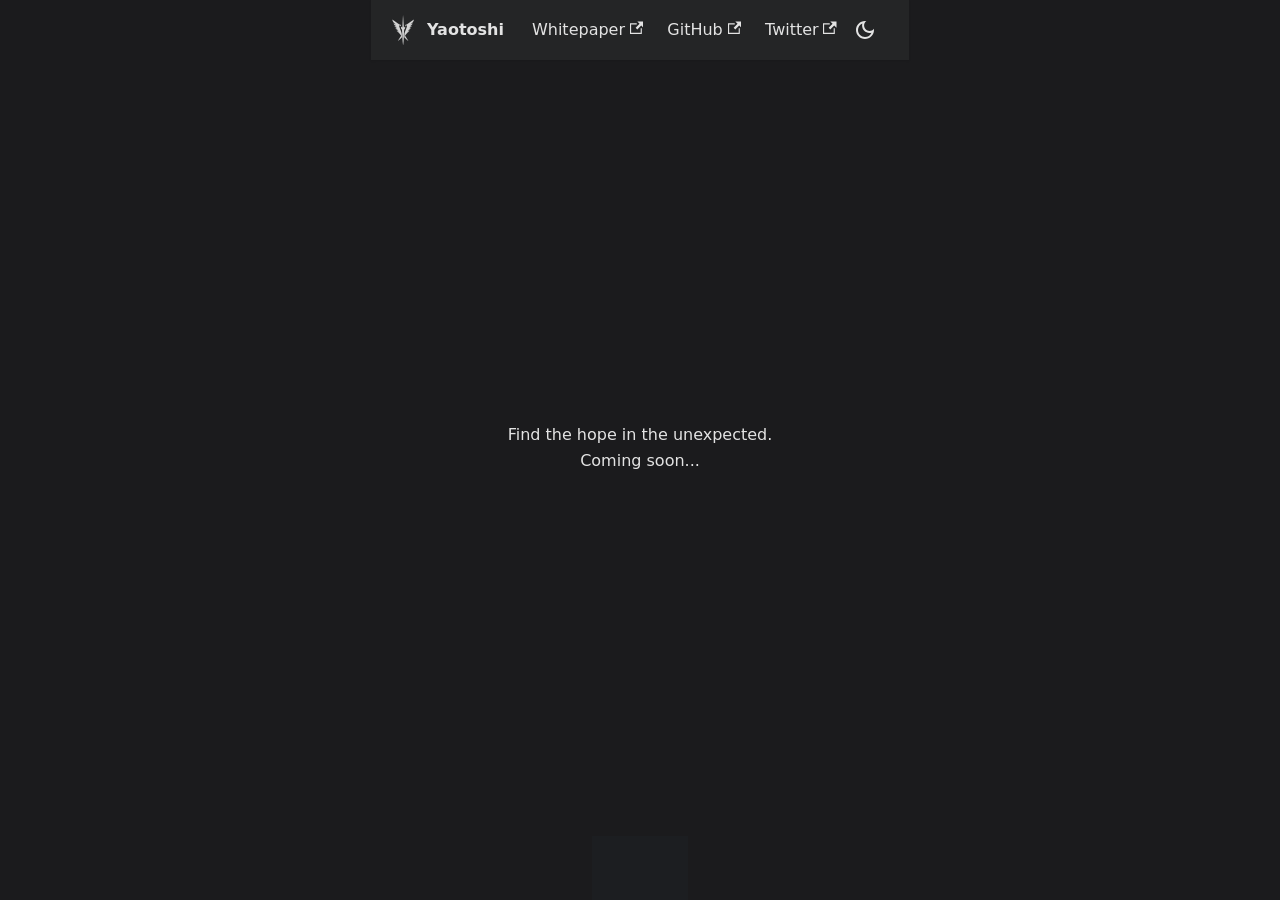
<file: index.html>
<!doctype html>
<html lang="en" dir="ltr" class="plugin-pages plugin-id-default">
<head>
<meta charset="UTF-8">
<meta name="generator" content="Docusaurus v2.4.1">
<title data-rh="true">Yaotoshi</title><meta data-rh="true" property="og:title" content="Yaotoshi"><meta data-rh="true" name="viewport" content="width=device-width,initial-scale=1"><meta data-rh="true" name="twitter:card" content="summary_large_image"><meta data-rh="true" property="og:url" content="https://yaotoshi.github.io/"><meta data-rh="true" name="docusaurus_locale" content="en"><meta data-rh="true" name="docusaurus_tag" content="default"><meta data-rh="true" name="docsearch:language" content="en"><meta data-rh="true" name="docsearch:docusaurus_tag" content="default"><link data-rh="true" rel="icon" href="/img/favicon.ico"><link data-rh="true" rel="canonical" href="https://yaotoshi.github.io/"><link data-rh="true" rel="alternate" href="https://yaotoshi.github.io/" hreflang="en"><link data-rh="true" rel="alternate" href="https://yaotoshi.github.io/" hreflang="x-default"><script data-rh="true">function maybeInsertBanner(){window.__DOCUSAURUS_INSERT_BASEURL_BANNER&&insertBanner()}function insertBanner(){var n=document.getElementById("__docusaurus-base-url-issue-banner-container");if(n){n.innerHTML='\n<div id="__docusaurus-base-url-issue-banner" style="border: thick solid red; background-color: rgb(255, 230, 179); margin: 20px; padding: 20px; font-size: 20px;">\n   <p style="font-weight: bold; font-size: 30px;">Your Docusaurus site did not load properly.</p>\n   <p>A very common reason is a wrong site <a href="https://docusaurus.io/docs/docusaurus.config.js/#baseUrl" style="font-weight: bold;">baseUrl configuration</a>.</p>\n   <p>Current configured baseUrl = <span style="font-weight: bold; color: red;">/</span>  (default value)</p>\n   <p>We suggest trying baseUrl = <span id="__docusaurus-base-url-issue-banner-suggestion-container" style="font-weight: bold; color: green;"></span></p>\n</div>\n';var e=document.getElementById("__docusaurus-base-url-issue-banner-suggestion-container"),s=window.location.pathname,r="/"===s.substr(-1)?s:s+"/";e.innerHTML=r}}window.__DOCUSAURUS_INSERT_BASEURL_BANNER=!0,document.addEventListener("DOMContentLoaded",maybeInsertBanner)</script><link rel="stylesheet" href="/assets/css/styles.6dea1e81.css">
<link rel="preload" href="/assets/js/runtime~main.dd3d4f21.js" as="script">
<link rel="preload" href="/assets/js/main.a6b72e19.js" as="script">
</head>
<body class="navigation-with-keyboard">
<script>!function(){function t(t){document.documentElement.setAttribute("data-theme",t)}var e=function(){var t=null;try{t=new URLSearchParams(window.location.search).get("docusaurus-theme")}catch(t){}return t}()||function(){var t=null;try{t=localStorage.getItem("theme")}catch(t){}return t}();t(null!==e?e:"dark")}()</script><div id="__docusaurus">
<div id="__docusaurus-base-url-issue-banner-container"></div><div role="region" aria-label="Skip to main content"><a class="skipToContent_fXgn" href="#__docusaurus_skipToContent_fallback">Skip to main content</a></div><nav aria-label="Main" class="navbar navbar--fixed-top"><div class="navbar__inner"><div class="navbar__items"><button aria-label="Toggle navigation bar" aria-expanded="false" class="navbar__toggle clean-btn" type="button"><svg width="30" height="30" viewBox="0 0 30 30" aria-hidden="true"><path stroke="currentColor" stroke-linecap="round" stroke-miterlimit="10" stroke-width="2" d="M4 7h22M4 15h22M4 23h22"></path></svg></button><a class="navbar__brand" href="/"><div class="navbar__logo"><img src="/img/logo.png" alt="Yaotoshi Logo" class="themedImage_ToTc themedImage--light_HNdA"><img src="/img/logo.png" alt="Yaotoshi Logo" class="themedImage_ToTc themedImage--dark_i4oU"></div><b class="navbar__title text--truncate">Yaotoshi</b></a><a href="https://yaotoshi.github.io/whitepaper" target="_blank" rel="noopener noreferrer" class="navbar__item navbar__link">Whitepaper<svg width="13.5" height="13.5" aria-hidden="true" viewBox="0 0 24 24" class="iconExternalLink_nPIU"><path fill="currentColor" d="M21 13v10h-21v-19h12v2h-10v15h17v-8h2zm3-12h-10.988l4.035 4-6.977 7.07 2.828 2.828 6.977-7.07 4.125 4.172v-11z"></path></svg></a></div><div class="navbar__items navbar__items--right"><a href="https://github.com/yaotoshi" target="_blank" rel="noopener noreferrer" class="navbar__item navbar__link">GitHub<svg width="13.5" height="13.5" aria-hidden="true" viewBox="0 0 24 24" class="iconExternalLink_nPIU"><path fill="currentColor" d="M21 13v10h-21v-19h12v2h-10v15h17v-8h2zm3-12h-10.988l4.035 4-6.977 7.07 2.828 2.828 6.977-7.07 4.125 4.172v-11z"></path></svg></a><a href="https://x.com/yaotoshix" target="_blank" rel="noopener noreferrer" class="navbar__item navbar__link">Twitter<svg width="13.5" height="13.5" aria-hidden="true" viewBox="0 0 24 24" class="iconExternalLink_nPIU"><path fill="currentColor" d="M21 13v10h-21v-19h12v2h-10v15h17v-8h2zm3-12h-10.988l4.035 4-6.977 7.07 2.828 2.828 6.977-7.07 4.125 4.172v-11z"></path></svg></a><div class="toggle_vylO colorModeToggle_DEke"><button class="clean-btn toggleButton_gllP toggleButtonDisabled_aARS" type="button" disabled="" title="Switch between dark and light mode (currently dark mode)" aria-label="Switch between dark and light mode (currently dark mode)" aria-live="polite"><svg viewBox="0 0 24 24" width="24" height="24" class="lightToggleIcon_pyhR"><path fill="currentColor" d="M12,9c1.65,0,3,1.35,3,3s-1.35,3-3,3s-3-1.35-3-3S10.35,9,12,9 M12,7c-2.76,0-5,2.24-5,5s2.24,5,5,5s5-2.24,5-5 S14.76,7,12,7L12,7z M2,13l2,0c0.55,0,1-0.45,1-1s-0.45-1-1-1l-2,0c-0.55,0-1,0.45-1,1S1.45,13,2,13z M20,13l2,0c0.55,0,1-0.45,1-1 s-0.45-1-1-1l-2,0c-0.55,0-1,0.45-1,1S19.45,13,20,13z M11,2v2c0,0.55,0.45,1,1,1s1-0.45,1-1V2c0-0.55-0.45-1-1-1S11,1.45,11,2z M11,20v2c0,0.55,0.45,1,1,1s1-0.45,1-1v-2c0-0.55-0.45-1-1-1C11.45,19,11,19.45,11,20z M5.99,4.58c-0.39-0.39-1.03-0.39-1.41,0 c-0.39,0.39-0.39,1.03,0,1.41l1.06,1.06c0.39,0.39,1.03,0.39,1.41,0s0.39-1.03,0-1.41L5.99,4.58z M18.36,16.95 c-0.39-0.39-1.03-0.39-1.41,0c-0.39,0.39-0.39,1.03,0,1.41l1.06,1.06c0.39,0.39,1.03,0.39,1.41,0c0.39-0.39,0.39-1.03,0-1.41 L18.36,16.95z M19.42,5.99c0.39-0.39,0.39-1.03,0-1.41c-0.39-0.39-1.03-0.39-1.41,0l-1.06,1.06c-0.39,0.39-0.39,1.03,0,1.41 s1.03,0.39,1.41,0L19.42,5.99z M7.05,18.36c0.39-0.39,0.39-1.03,0-1.41c-0.39-0.39-1.03-0.39-1.41,0l-1.06,1.06 c-0.39,0.39-0.39,1.03,0,1.41s1.03,0.39,1.41,0L7.05,18.36z"></path></svg><svg viewBox="0 0 24 24" width="24" height="24" class="darkToggleIcon_wfgR"><path fill="currentColor" d="M9.37,5.51C9.19,6.15,9.1,6.82,9.1,7.5c0,4.08,3.32,7.4,7.4,7.4c0.68,0,1.35-0.09,1.99-0.27C17.45,17.19,14.93,19,12,19 c-3.86,0-7-3.14-7-7C5,9.07,6.81,6.55,9.37,5.51z M12,3c-4.97,0-9,4.03-9,9s4.03,9,9,9s9-4.03,9-9c0-0.46-0.04-0.92-0.1-1.36 c-0.98,1.37-2.58,2.26-4.4,2.26c-2.98,0-5.4-2.42-5.4-5.4c0-1.81,0.89-3.42,2.26-4.4C12.92,3.04,12.46,3,12,3L12,3z"></path></svg></button></div><div class="searchBox_ZlJk"></div></div></div><div role="presentation" class="navbar-sidebar__backdrop"></div></nav><div id="__docusaurus_skipToContent_fallback" class="main-wrapper mainWrapper_z2l0"><div>Find the hope in the unexpected.</div><div>Coming soon...</div></div><footer class="footer"><div class="container container-fluid"></div></footer></div>
<script src="/assets/js/runtime~main.dd3d4f21.js"></script>
<script src="/assets/js/main.a6b72e19.js"></script>
</body>
</html>
</file>
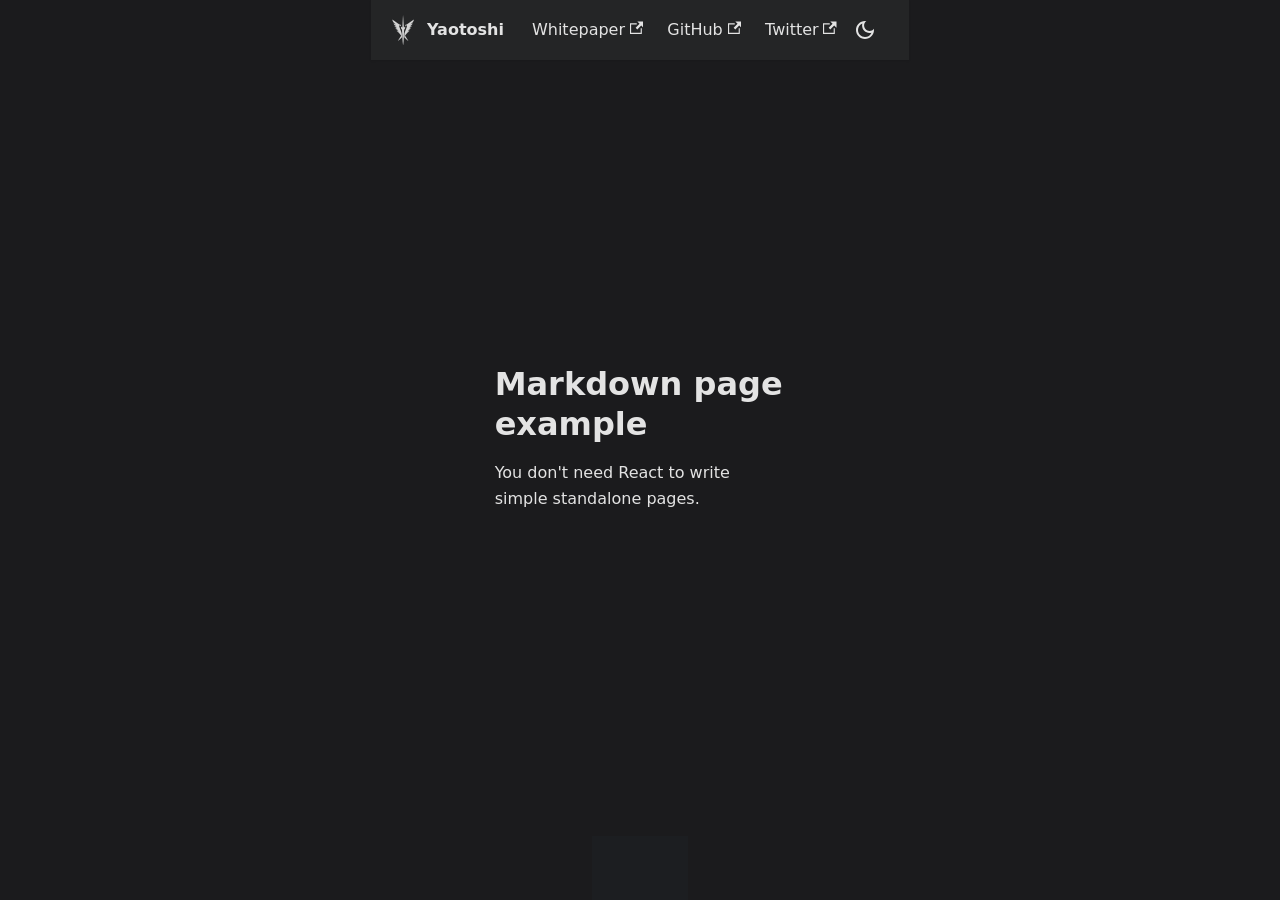
<file: markdown-page.html>
<!doctype html>
<html lang="en" dir="ltr" class="mdx-wrapper mdx-page plugin-pages plugin-id-default">
<head>
<meta charset="UTF-8">
<meta name="generator" content="Docusaurus v2.4.1">
<title data-rh="true">Markdown page example | Yaotoshi</title><meta data-rh="true" name="viewport" content="width=device-width,initial-scale=1"><meta data-rh="true" name="twitter:card" content="summary_large_image"><meta data-rh="true" property="og:url" content="https://yaotoshi.github.io/markdown-page"><meta data-rh="true" name="docusaurus_locale" content="en"><meta data-rh="true" name="docusaurus_tag" content="default"><meta data-rh="true" name="docsearch:language" content="en"><meta data-rh="true" name="docsearch:docusaurus_tag" content="default"><meta data-rh="true" property="og:title" content="Markdown page example | Yaotoshi"><meta data-rh="true" name="description" content="You don&#x27;t need React to write simple standalone pages."><meta data-rh="true" property="og:description" content="You don&#x27;t need React to write simple standalone pages."><link data-rh="true" rel="icon" href="/img/favicon.ico"><link data-rh="true" rel="canonical" href="https://yaotoshi.github.io/markdown-page"><link data-rh="true" rel="alternate" href="https://yaotoshi.github.io/markdown-page" hreflang="en"><link data-rh="true" rel="alternate" href="https://yaotoshi.github.io/markdown-page" hreflang="x-default"><link rel="stylesheet" href="/assets/css/styles.6dea1e81.css">
<link rel="preload" href="/assets/js/runtime~main.dd3d4f21.js" as="script">
<link rel="preload" href="/assets/js/main.a6b72e19.js" as="script">
</head>
<body class="navigation-with-keyboard">
<script>!function(){function t(t){document.documentElement.setAttribute("data-theme",t)}var e=function(){var t=null;try{t=new URLSearchParams(window.location.search).get("docusaurus-theme")}catch(t){}return t}()||function(){var t=null;try{t=localStorage.getItem("theme")}catch(t){}return t}();t(null!==e?e:"dark")}()</script><div id="__docusaurus">
<div role="region" aria-label="Skip to main content"><a class="skipToContent_fXgn" href="#__docusaurus_skipToContent_fallback">Skip to main content</a></div><nav aria-label="Main" class="navbar navbar--fixed-top"><div class="navbar__inner"><div class="navbar__items"><button aria-label="Toggle navigation bar" aria-expanded="false" class="navbar__toggle clean-btn" type="button"><svg width="30" height="30" viewBox="0 0 30 30" aria-hidden="true"><path stroke="currentColor" stroke-linecap="round" stroke-miterlimit="10" stroke-width="2" d="M4 7h22M4 15h22M4 23h22"></path></svg></button><a class="navbar__brand" href="/"><div class="navbar__logo"><img src="/img/logo.png" alt="Yaotoshi Logo" class="themedImage_ToTc themedImage--light_HNdA"><img src="/img/logo.png" alt="Yaotoshi Logo" class="themedImage_ToTc themedImage--dark_i4oU"></div><b class="navbar__title text--truncate">Yaotoshi</b></a><a href="https://yaotoshi.github.io/whitepaper" target="_blank" rel="noopener noreferrer" class="navbar__item navbar__link">Whitepaper<svg width="13.5" height="13.5" aria-hidden="true" viewBox="0 0 24 24" class="iconExternalLink_nPIU"><path fill="currentColor" d="M21 13v10h-21v-19h12v2h-10v15h17v-8h2zm3-12h-10.988l4.035 4-6.977 7.07 2.828 2.828 6.977-7.07 4.125 4.172v-11z"></path></svg></a></div><div class="navbar__items navbar__items--right"><a href="https://github.com/yaotoshi" target="_blank" rel="noopener noreferrer" class="navbar__item navbar__link">GitHub<svg width="13.5" height="13.5" aria-hidden="true" viewBox="0 0 24 24" class="iconExternalLink_nPIU"><path fill="currentColor" d="M21 13v10h-21v-19h12v2h-10v15h17v-8h2zm3-12h-10.988l4.035 4-6.977 7.07 2.828 2.828 6.977-7.07 4.125 4.172v-11z"></path></svg></a><a href="https://x.com/yaotoshix" target="_blank" rel="noopener noreferrer" class="navbar__item navbar__link">Twitter<svg width="13.5" height="13.5" aria-hidden="true" viewBox="0 0 24 24" class="iconExternalLink_nPIU"><path fill="currentColor" d="M21 13v10h-21v-19h12v2h-10v15h17v-8h2zm3-12h-10.988l4.035 4-6.977 7.07 2.828 2.828 6.977-7.07 4.125 4.172v-11z"></path></svg></a><div class="toggle_vylO colorModeToggle_DEke"><button class="clean-btn toggleButton_gllP toggleButtonDisabled_aARS" type="button" disabled="" title="Switch between dark and light mode (currently dark mode)" aria-label="Switch between dark and light mode (currently dark mode)" aria-live="polite"><svg viewBox="0 0 24 24" width="24" height="24" class="lightToggleIcon_pyhR"><path fill="currentColor" d="M12,9c1.65,0,3,1.35,3,3s-1.35,3-3,3s-3-1.35-3-3S10.35,9,12,9 M12,7c-2.76,0-5,2.24-5,5s2.24,5,5,5s5-2.24,5-5 S14.76,7,12,7L12,7z M2,13l2,0c0.55,0,1-0.45,1-1s-0.45-1-1-1l-2,0c-0.55,0-1,0.45-1,1S1.45,13,2,13z M20,13l2,0c0.55,0,1-0.45,1-1 s-0.45-1-1-1l-2,0c-0.55,0-1,0.45-1,1S19.45,13,20,13z M11,2v2c0,0.55,0.45,1,1,1s1-0.45,1-1V2c0-0.55-0.45-1-1-1S11,1.45,11,2z M11,20v2c0,0.55,0.45,1,1,1s1-0.45,1-1v-2c0-0.55-0.45-1-1-1C11.45,19,11,19.45,11,20z M5.99,4.58c-0.39-0.39-1.03-0.39-1.41,0 c-0.39,0.39-0.39,1.03,0,1.41l1.06,1.06c0.39,0.39,1.03,0.39,1.41,0s0.39-1.03,0-1.41L5.99,4.58z M18.36,16.95 c-0.39-0.39-1.03-0.39-1.41,0c-0.39,0.39-0.39,1.03,0,1.41l1.06,1.06c0.39,0.39,1.03,0.39,1.41,0c0.39-0.39,0.39-1.03,0-1.41 L18.36,16.95z M19.42,5.99c0.39-0.39,0.39-1.03,0-1.41c-0.39-0.39-1.03-0.39-1.41,0l-1.06,1.06c-0.39,0.39-0.39,1.03,0,1.41 s1.03,0.39,1.41,0L19.42,5.99z M7.05,18.36c0.39-0.39,0.39-1.03,0-1.41c-0.39-0.39-1.03-0.39-1.41,0l-1.06,1.06 c-0.39,0.39-0.39,1.03,0,1.41s1.03,0.39,1.41,0L7.05,18.36z"></path></svg><svg viewBox="0 0 24 24" width="24" height="24" class="darkToggleIcon_wfgR"><path fill="currentColor" d="M9.37,5.51C9.19,6.15,9.1,6.82,9.1,7.5c0,4.08,3.32,7.4,7.4,7.4c0.68,0,1.35-0.09,1.99-0.27C17.45,17.19,14.93,19,12,19 c-3.86,0-7-3.14-7-7C5,9.07,6.81,6.55,9.37,5.51z M12,3c-4.97,0-9,4.03-9,9s4.03,9,9,9s9-4.03,9-9c0-0.46-0.04-0.92-0.1-1.36 c-0.98,1.37-2.58,2.26-4.4,2.26c-2.98,0-5.4-2.42-5.4-5.4c0-1.81,0.89-3.42,2.26-4.4C12.92,3.04,12.46,3,12,3L12,3z"></path></svg></button></div><div class="searchBox_ZlJk"></div></div></div><div role="presentation" class="navbar-sidebar__backdrop"></div></nav><div id="__docusaurus_skipToContent_fallback" class="main-wrapper mainWrapper_z2l0"><main class="container container--fluid margin-vert--lg"><div class="row mdxPageWrapper_j9I6"><div class="col col--8"><article><h1>Markdown page example</h1><p>You don&#x27;t need React to write simple standalone pages.</p></article></div></div></main></div><footer class="footer"><div class="container container-fluid"></div></footer></div>
<script src="/assets/js/runtime~main.dd3d4f21.js"></script>
<script src="/assets/js/main.a6b72e19.js"></script>
</body>
</html>
</file>
<file: assets/css/styles.6dea1e81.css>
.col,.container{padding:0 var(--ifm-spacing-horizontal);width:100%}.markdown>h2,.markdown>h3,.markdown>h4,.markdown>h5,.markdown>h6{margin-bottom:calc(var(--ifm-heading-vertical-rhythm-bottom)*var(--ifm-leading))}.markdown li,body{word-wrap:break-word}body,ol ol,ol ul,ul ol,ul ul{margin:0}pre,table{overflow:auto}blockquote,pre{margin:0 0 var(--ifm-spacing-vertical)}.breadcrumbs__link,.button{transition-timing-function:var(--ifm-transition-timing-default)}.button,code{vertical-align:middle}.button--outline.button--active,.button--outline:active,.button--outline:hover,:root{--ifm-button-color:var(--ifm-font-color-base-inverse)}.menu__link:hover,a{transition:color var(--ifm-transition-fast) var(--ifm-transition-timing-default)}.navbar--dark,:root{--ifm-navbar-link-hover-color:var(--ifm-color-primary)}.menu,.navbar-sidebar{overflow-x:hidden}:root,html[data-theme=dark]{--ifm-color-emphasis-500:var(--ifm-color-gray-500)}.toggleButton_gllP,html{-webkit-tap-highlight-color:transparent}.clean-list,.containsTaskList_mC6p,.details_lb9f>summary,.dropdown__menu,.menu__list{list-style:none}:root{--ifm-color-scheme:light;--ifm-dark-value:10%;--ifm-darker-value:15%;--ifm-darkest-value:30%;--ifm-light-value:15%;--ifm-lighter-value:30%;--ifm-lightest-value:50%;--ifm-contrast-background-value:90%;--ifm-contrast-foreground-value:70%;--ifm-contrast-background-dark-value:70%;--ifm-contrast-foreground-dark-value:90%;--ifm-color-primary:#3578e5;--ifm-color-secondary:#ebedf0;--ifm-color-success:#00a400;--ifm-color-info:#54c7ec;--ifm-color-warning:#ffba00;--ifm-color-danger:#fa383e;--ifm-color-primary-dark:#306cce;--ifm-color-primary-darker:#2d66c3;--ifm-color-primary-darkest:#2554a0;--ifm-color-primary-light:#538ce9;--ifm-color-primary-lighter:#72a1ed;--ifm-color-primary-lightest:#9abcf2;--ifm-color-primary-contrast-background:#ebf2fc;--ifm-color-primary-contrast-foreground:#102445;--ifm-color-secondary-dark:#d4d5d8;--ifm-color-secondary-darker:#c8c9cc;--ifm-color-secondary-darkest:#a4a6a8;--ifm-color-secondary-light:#eef0f2;--ifm-color-secondary-lighter:#f1f2f5;--ifm-color-secondary-lightest:#f5f6f8;--ifm-color-secondary-contrast-background:#fdfdfe;--ifm-color-secondary-contrast-foreground:#474748;--ifm-color-success-dark:#009400;--ifm-color-success-darker:#008b00;--ifm-color-success-darkest:#007300;--ifm-color-success-light:#26b226;--ifm-color-success-lighter:#4dbf4d;--ifm-color-success-lightest:#80d280;--ifm-color-success-contrast-background:#e6f6e6;--ifm-color-success-contrast-foreground:#003100;--ifm-color-info-dark:#4cb3d4;--ifm-color-info-darker:#47a9c9;--ifm-color-info-darkest:#3b8ba5;--ifm-color-info-light:#6ecfef;--ifm-color-info-lighter:#87d8f2;--ifm-color-info-lightest:#aae3f6;--ifm-color-info-contrast-background:#eef9fd;--ifm-color-info-contrast-foreground:#193c47;--ifm-color-warning-dark:#e6a700;--ifm-color-warning-darker:#d99e00;--ifm-color-warning-darkest:#b38200;--ifm-color-warning-light:#ffc426;--ifm-color-warning-lighter:#ffcf4d;--ifm-color-warning-lightest:#ffdd80;--ifm-color-warning-contrast-background:#fff8e6;--ifm-color-warning-contrast-foreground:#4d3800;--ifm-color-danger-dark:#e13238;--ifm-color-danger-darker:#d53035;--ifm-color-danger-darkest:#af272b;--ifm-color-danger-light:#fb565b;--ifm-color-danger-lighter:#fb7478;--ifm-color-danger-lightest:#fd9c9f;--ifm-color-danger-contrast-background:#ffebec;--ifm-color-danger-contrast-foreground:#4b1113;--ifm-color-white:#fff;--ifm-color-black:#000;--ifm-color-gray-0:var(--ifm-color-white);--ifm-color-gray-100:#f5f6f7;--ifm-color-gray-200:#ebedf0;--ifm-color-gray-300:#dadde1;--ifm-color-gray-400:#ccd0d5;--ifm-color-gray-500:#bec3c9;--ifm-color-gray-600:#8d949e;--ifm-color-gray-700:#606770;--ifm-color-gray-800:#444950;--ifm-color-gray-900:#1c1e21;--ifm-color-gray-1000:var(--ifm-color-black);--ifm-color-emphasis-0:var(--ifm-color-gray-0);--ifm-color-emphasis-100:var(--ifm-color-gray-100);--ifm-color-emphasis-200:var(--ifm-color-gray-200);--ifm-color-emphasis-300:var(--ifm-color-gray-300);--ifm-color-emphasis-400:var(--ifm-color-gray-400);--ifm-color-emphasis-600:var(--ifm-color-gray-600);--ifm-color-emphasis-700:var(--ifm-color-gray-700);--ifm-color-emphasis-800:var(--ifm-color-gray-800);--ifm-color-emphasis-900:var(--ifm-color-gray-900);--ifm-color-emphasis-1000:var(--ifm-color-gray-1000);--ifm-color-content:var(--ifm-color-emphasis-900);--ifm-color-content-inverse:var(--ifm-color-emphasis-0);--ifm-color-content-secondary:#525860;--ifm-background-color:#0000;--ifm-background-surface-color:var(--ifm-color-content-inverse);--ifm-global-border-width:1px;--ifm-global-radius:0.4rem;--ifm-hover-overlay:#0000000d;--ifm-font-color-base:var(--ifm-color-content);--ifm-font-color-base-inverse:var(--ifm-color-content-inverse);--ifm-font-color-secondary:var(--ifm-color-content-secondary);--ifm-font-family-base:system-ui,-apple-system,Segoe UI,Roboto,Ubuntu,Cantarell,Noto Sans,sans-serif,BlinkMacSystemFont,"Segoe UI",Helvetica,Arial,sans-serif,"Apple Color Emoji","Segoe UI Emoji","Segoe UI Symbol";--ifm-font-family-monospace:SFMono-Regular,Menlo,Monaco,Consolas,"Liberation Mono","Courier New",monospace;--ifm-font-size-base:100%;--ifm-font-weight-light:300;--ifm-font-weight-normal:400;--ifm-font-weight-semibold:500;--ifm-font-weight-bold:700;--ifm-font-weight-base:var(--ifm-font-weight-normal);--ifm-line-height-base:1.65;--ifm-global-spacing:1rem;--ifm-spacing-vertical:var(--ifm-global-spacing);--ifm-spacing-horizontal:var(--ifm-global-spacing);--ifm-transition-fast:200ms;--ifm-transition-slow:400ms;--ifm-transition-timing-default:cubic-bezier(0.08,0.52,0.52,1);--ifm-global-shadow-lw:0 1px 2px 0 #0000001a;--ifm-global-shadow-md:0 5px 40px #0003;--ifm-global-shadow-tl:0 12px 28px 0 #0003,0 2px 4px 0 #0000001a;--ifm-z-index-dropdown:100;--ifm-z-index-fixed:200;--ifm-z-index-overlay:400;--ifm-container-width:1140px;--ifm-container-width-xl:1320px;--ifm-code-background:#f6f7f8;--ifm-code-border-radius:var(--ifm-global-radius);--ifm-code-font-size:90%;--ifm-code-padding-horizontal:0.1rem;--ifm-code-padding-vertical:0.1rem;--ifm-pre-background:var(--ifm-code-background);--ifm-pre-border-radius:var(--ifm-code-border-radius);--ifm-pre-color:inherit;--ifm-pre-line-height:1.45;--ifm-pre-padding:1rem;--ifm-heading-color:inherit;--ifm-heading-margin-top:0;--ifm-heading-margin-bottom:var(--ifm-spacing-vertical);--ifm-heading-font-family:var(--ifm-font-family-base);--ifm-heading-font-weight:var(--ifm-font-weight-bold);--ifm-heading-line-height:1.25;--ifm-h1-font-size:2rem;--ifm-h2-font-size:1.5rem;--ifm-h3-font-size:1.25rem;--ifm-h4-font-size:1rem;--ifm-h5-font-size:0.875rem;--ifm-h6-font-size:0.85rem;--ifm-image-alignment-padding:1.25rem;--ifm-leading-desktop:1.25;--ifm-leading:calc(var(--ifm-leading-desktop)*1rem);--ifm-list-left-padding:2rem;--ifm-list-margin:1rem;--ifm-list-item-margin:0.25rem;--ifm-list-paragraph-margin:1rem;--ifm-table-cell-padding:0.75rem;--ifm-table-background:#0000;--ifm-table-stripe-background:#00000008;--ifm-table-border-width:1px;--ifm-table-border-color:var(--ifm-color-emphasis-300);--ifm-table-head-background:inherit;--ifm-table-head-color:inherit;--ifm-table-head-font-weight:var(--ifm-font-weight-bold);--ifm-table-cell-color:inherit;--ifm-link-color:var(--ifm-color-primary);--ifm-link-decoration:none;--ifm-link-hover-color:var(--ifm-link-color);--ifm-link-hover-decoration:underline;--ifm-paragraph-margin-bottom:var(--ifm-leading);--ifm-blockquote-font-size:var(--ifm-font-size-base);--ifm-blockquote-border-left-width:2px;--ifm-blockquote-padding-horizontal:var(--ifm-spacing-horizontal);--ifm-blockquote-padding-vertical:0;--ifm-blockquote-shadow:none;--ifm-blockquote-color:var(--ifm-color-emphasis-800);--ifm-blockquote-border-color:var(--ifm-color-emphasis-300);--ifm-hr-background-color:var(--ifm-color-emphasis-500);--ifm-hr-height:1px;--ifm-hr-margin-vertical:1.5rem;--ifm-scrollbar-size:7px;--ifm-scrollbar-track-background-color:#f1f1f1;--ifm-scrollbar-thumb-background-color:silver;--ifm-scrollbar-thumb-hover-background-color:#a7a7a7;--ifm-alert-background-color:inherit;--ifm-alert-border-color:inherit;--ifm-alert-border-radius:var(--ifm-global-radius);--ifm-alert-border-width:0px;--ifm-alert-border-left-width:5px;--ifm-alert-color:var(--ifm-font-color-base);--ifm-alert-padding-horizontal:var(--ifm-spacing-horizontal);--ifm-alert-padding-vertical:var(--ifm-spacing-vertical);--ifm-alert-shadow:var(--ifm-global-shadow-lw);--ifm-avatar-intro-margin:1rem;--ifm-avatar-intro-alignment:inherit;--ifm-avatar-photo-size:3rem;--ifm-badge-background-color:inherit;--ifm-badge-border-color:inherit;--ifm-badge-border-radius:var(--ifm-global-radius);--ifm-badge-border-width:var(--ifm-global-border-width);--ifm-badge-color:var(--ifm-color-white);--ifm-badge-padding-horizontal:calc(var(--ifm-spacing-horizontal)*0.5);--ifm-badge-padding-vertical:calc(var(--ifm-spacing-vertical)*0.25);--ifm-breadcrumb-border-radius:1.5rem;--ifm-breadcrumb-spacing:0.5rem;--ifm-breadcrumb-color-active:var(--ifm-color-primary);--ifm-breadcrumb-item-background-active:var(--ifm-hover-overlay);--ifm-breadcrumb-padding-horizontal:0.8rem;--ifm-breadcrumb-padding-vertical:0.4rem;--ifm-breadcrumb-size-multiplier:1;--ifm-breadcrumb-separator:url('data:image/svg+xml;utf8,<svg xmlns="http://www.w3.org/2000/svg" x="0px" y="0px" viewBox="0 0 256 256"><g><g><polygon points="79.093,0 48.907,30.187 146.72,128 48.907,225.813 79.093,256 207.093,128"/></g></g><g></g><g></g><g></g><g></g><g></g><g></g><g></g><g></g><g></g><g></g><g></g><g></g><g></g><g></g><g></g></svg>');--ifm-breadcrumb-separator-filter:none;--ifm-breadcrumb-separator-size:0.5rem;--ifm-breadcrumb-separator-size-multiplier:1.25;--ifm-button-background-color:inherit;--ifm-button-border-color:var(--ifm-button-background-color);--ifm-button-border-width:var(--ifm-global-border-width);--ifm-button-font-weight:var(--ifm-font-weight-bold);--ifm-button-padding-horizontal:1.5rem;--ifm-button-padding-vertical:0.375rem;--ifm-button-size-multiplier:1;--ifm-button-transition-duration:var(--ifm-transition-fast);--ifm-button-border-radius:calc(var(--ifm-global-radius)*var(--ifm-button-size-multiplier));--ifm-button-group-spacing:2px;--ifm-card-background-color:var(--ifm-background-surface-color);--ifm-card-border-radius:calc(var(--ifm-global-radius)*2);--ifm-card-horizontal-spacing:var(--ifm-global-spacing);--ifm-card-vertical-spacing:var(--ifm-global-spacing);--ifm-toc-border-color:var(--ifm-color-emphasis-300);--ifm-toc-link-color:var(--ifm-color-content-secondary);--ifm-toc-padding-vertical:0.5rem;--ifm-toc-padding-horizontal:0.5rem;--ifm-dropdown-background-color:var(--ifm-background-surface-color);--ifm-dropdown-font-weight:var(--ifm-font-weight-semibold);--ifm-dropdown-link-color:var(--ifm-font-color-base);--ifm-dropdown-hover-background-color:var(--ifm-hover-overlay);--ifm-footer-background-color:var(--ifm-color-emphasis-100);--ifm-footer-color:inherit;--ifm-footer-link-color:var(--ifm-color-emphasis-700);--ifm-footer-link-hover-color:var(--ifm-color-primary);--ifm-footer-link-horizontal-spacing:0.5rem;--ifm-footer-padding-horizontal:calc(var(--ifm-spacing-horizontal)*2);--ifm-footer-padding-vertical:calc(var(--ifm-spacing-vertical)*2);--ifm-footer-title-color:inherit;--ifm-footer-logo-max-width:min(30rem,90vw);--ifm-hero-background-color:var(--ifm-background-surface-color);--ifm-hero-text-color:var(--ifm-color-emphasis-800);--ifm-menu-color:var(--ifm-color-emphasis-700);--ifm-menu-color-active:var(--ifm-color-primary);--ifm-menu-color-background-active:var(--ifm-hover-overlay);--ifm-menu-color-background-hover:var(--ifm-hover-overlay);--ifm-menu-link-padding-horizontal:0.75rem;--ifm-menu-link-padding-vertical:0.375rem;--ifm-menu-link-sublist-icon:url('data:image/svg+xml;utf8,<svg xmlns="http://www.w3.org/2000/svg" width="16px" height="16px" viewBox="0 0 24 24"><path fill="rgba(0,0,0,0.5)" d="M7.41 15.41L12 10.83l4.59 4.58L18 14l-6-6-6 6z"></path></svg>');--ifm-menu-link-sublist-icon-filter:none;--ifm-navbar-background-color:var(--ifm-background-surface-color);--ifm-navbar-height:3.75rem;--ifm-navbar-item-padding-horizontal:0.75rem;--ifm-navbar-item-padding-vertical:0.25rem;--ifm-navbar-link-color:var(--ifm-font-color-base);--ifm-navbar-link-active-color:var(--ifm-link-color);--ifm-navbar-padding-horizontal:var(--ifm-spacing-horizontal);--ifm-navbar-padding-vertical:calc(var(--ifm-spacing-vertical)*0.5);--ifm-navbar-shadow:var(--ifm-global-shadow-lw);--ifm-navbar-search-input-background-color:var(--ifm-color-emphasis-200);--ifm-navbar-search-input-color:var(--ifm-color-emphasis-800);--ifm-navbar-search-input-placeholder-color:var(--ifm-color-emphasis-500);--ifm-navbar-search-input-icon:url('data:image/svg+xml;utf8,<svg fill="currentColor" xmlns="http://www.w3.org/2000/svg" viewBox="0 0 16 16" height="16px" width="16px"><path d="M6.02945,10.20327a4.17382,4.17382,0,1,1,4.17382-4.17382A4.15609,4.15609,0,0,1,6.02945,10.20327Zm9.69195,4.2199L10.8989,9.59979A5.88021,5.88021,0,0,0,12.058,6.02856,6.00467,6.00467,0,1,0,9.59979,10.8989l4.82338,4.82338a.89729.89729,0,0,0,1.29912,0,.89749.89749,0,0,0-.00087-1.29909Z" /></svg>');--ifm-navbar-sidebar-width:83vw;--ifm-pagination-border-radius:var(--ifm-global-radius);--ifm-pagination-color-active:var(--ifm-color-primary);--ifm-pagination-font-size:1rem;--ifm-pagination-item-active-background:var(--ifm-hover-overlay);--ifm-pagination-page-spacing:0.2em;--ifm-pagination-padding-horizontal:calc(var(--ifm-spacing-horizontal)*1);--ifm-pagination-padding-vertical:calc(var(--ifm-spacing-vertical)*0.25);--ifm-pagination-nav-border-radius:var(--ifm-global-radius);--ifm-pagination-nav-color-hover:var(--ifm-color-primary);--ifm-pills-color-active:var(--ifm-color-primary);--ifm-pills-color-background-active:var(--ifm-hover-overlay);--ifm-pills-spacing:0.125rem;--ifm-tabs-color:var(--ifm-font-color-secondary);--ifm-tabs-color-active:var(--ifm-color-primary);--ifm-tabs-color-active-border:var(--ifm-tabs-color-active);--ifm-tabs-padding-horizontal:1rem;--ifm-tabs-padding-vertical:1rem;--docusaurus-progress-bar-color:var(--ifm-color-primary);--ifm-color-primary:#2e8555;--ifm-color-primary-dark:#29784c;--ifm-color-primary-darker:#277148;--ifm-color-primary-darkest:#205d3b;--ifm-color-primary-light:#33925d;--ifm-color-primary-lighter:#359962;--ifm-color-primary-lightest:#3cad6e;--ifm-code-font-size:95%;--docusaurus-highlighted-code-line-bg:#0000001a;--docusaurus-announcement-bar-height:auto}.badge--danger,.badge--info,.badge--primary,.badge--secondary,.badge--success,.badge--warning{--ifm-badge-border-color:var(--ifm-badge-background-color)}.button--link,.button--outline{--ifm-button-background-color:#0000}*{box-sizing:border-box}html{-webkit-font-smoothing:antialiased;-webkit-text-size-adjust:100%;text-size-adjust:100%;background-color:var(--ifm-background-color);color:var(--ifm-font-color-base);color-scheme:var(--ifm-color-scheme);font:var(--ifm-font-size-base)/var(--ifm-line-height-base) var(--ifm-font-family-base);text-rendering:optimizelegibility}iframe{border:0;color-scheme:auto}.container{margin:0 auto;max-width:var(--ifm-container-width)}.container--fluid{max-width:inherit}.row{display:flex;flex-wrap:wrap;margin:0 calc(var(--ifm-spacing-horizontal)*-1)}.margin-bottom--none,.margin-vert--none,.markdown>:last-child{margin-bottom:0!important}.margin-top--none,.margin-vert--none{margin-top:0!important}.row--no-gutters{margin-left:0;margin-right:0}.margin-horiz--none,.margin-right--none{margin-right:0!important}.row--no-gutters>.col{padding-left:0;padding-right:0}.row--align-top{align-items:flex-start}.row--align-bottom{align-items:flex-end}.row--align-center{align-items:center}.row--align-stretch{align-items:stretch}.row--align-baseline{align-items:baseline}.col{--ifm-col-width:100%;flex:1 0;margin-left:0;max-width:var(--ifm-col-width)}.padding-bottom--none,.padding-vert--none{padding-bottom:0!important}.padding-top--none,.padding-vert--none{padding-top:0!important}.padding-horiz--none,.padding-left--none{padding-left:0!important}.padding-horiz--none,.padding-right--none{padding-right:0!important}.col[class*=col--]{flex:0 0 var(--ifm-col-width)}.col--1{--ifm-col-width:8.33333%}.col--offset-1{margin-left:8.33333%}.col--2{--ifm-col-width:16.66667%}.col--offset-2{margin-left:16.66667%}.col--3{--ifm-col-width:25%}.col--offset-3{margin-left:25%}.col--4{--ifm-col-width:33.33333%}.col--offset-4{margin-left:33.33333%}.col--5{--ifm-col-width:41.66667%}.col--offset-5{margin-left:41.66667%}.col--6{--ifm-col-width:50%}.col--offset-6{margin-left:50%}.col--7{--ifm-col-width:58.33333%}.col--offset-7{margin-left:58.33333%}.col--8{--ifm-col-width:66.66667%}.col--offset-8{margin-left:66.66667%}.col--9{--ifm-col-width:75%}.col--offset-9{margin-left:75%}.col--10{--ifm-col-width:83.33333%}.col--offset-10{margin-left:83.33333%}.col--11{--ifm-col-width:91.66667%}.col--offset-11{margin-left:91.66667%}.col--12{--ifm-col-width:100%}.col--offset-12{margin-left:100%}.margin-horiz--none,.margin-left--none{margin-left:0!important}.margin--none{margin:0!important}.margin-bottom--xs,.margin-vert--xs{margin-bottom:.25rem!important}.margin-top--xs,.margin-vert--xs{margin-top:.25rem!important}.margin-horiz--xs,.margin-left--xs{margin-left:.25rem!important}.margin-horiz--xs,.margin-right--xs{margin-right:.25rem!important}.margin--xs{margin:.25rem!important}.margin-bottom--sm,.margin-vert--sm{margin-bottom:.5rem!important}.margin-top--sm,.margin-vert--sm{margin-top:.5rem!important}.margin-horiz--sm,.margin-left--sm{margin-left:.5rem!important}.margin-horiz--sm,.margin-right--sm{margin-right:.5rem!important}.margin--sm{margin:.5rem!important}.margin-bottom--md,.margin-vert--md{margin-bottom:1rem!important}.margin-top--md,.margin-vert--md{margin-top:1rem!important}.margin-horiz--md,.margin-left--md{margin-left:1rem!important}.margin-horiz--md,.margin-right--md{margin-right:1rem!important}.margin--md{margin:1rem!important}.margin-bottom--lg,.margin-vert--lg{margin-bottom:2rem!important}.margin-top--lg,.margin-vert--lg{margin-top:2rem!important}.margin-horiz--lg,.margin-left--lg{margin-left:2rem!important}.margin-horiz--lg,.margin-right--lg{margin-right:2rem!important}.margin--lg{margin:2rem!important}.margin-bottom--xl,.margin-vert--xl{margin-bottom:5rem!important}.margin-top--xl,.margin-vert--xl{margin-top:5rem!important}.margin-horiz--xl,.margin-left--xl{margin-left:5rem!important}.margin-horiz--xl,.margin-right--xl{margin-right:5rem!important}.margin--xl{margin:5rem!important}.padding--none{padding:0!important}.padding-bottom--xs,.padding-vert--xs{padding-bottom:.25rem!important}.padding-top--xs,.padding-vert--xs{padding-top:.25rem!important}.padding-horiz--xs,.padding-left--xs{padding-left:.25rem!important}.padding-horiz--xs,.padding-right--xs{padding-right:.25rem!important}.padding--xs{padding:.25rem!important}.padding-bottom--sm,.padding-vert--sm{padding-bottom:.5rem!important}.padding-top--sm,.padding-vert--sm{padding-top:.5rem!important}.padding-horiz--sm,.padding-left--sm{padding-left:.5rem!important}.padding-horiz--sm,.padding-right--sm{padding-right:.5rem!important}.padding--sm{padding:.5rem!important}.padding-bottom--md,.padding-vert--md{padding-bottom:1rem!important}.padding-top--md,.padding-vert--md{padding-top:1rem!important}.padding-horiz--md,.padding-left--md{padding-left:1rem!important}.padding-horiz--md,.padding-right--md{padding-right:1rem!important}.padding--md{padding:1rem!important}.padding-bottom--lg,.padding-vert--lg{padding-bottom:2rem!important}.padding-top--lg,.padding-vert--lg{padding-top:2rem!important}.padding-horiz--lg,.padding-left--lg{padding-left:2rem!important}.padding-horiz--lg,.padding-right--lg{padding-right:2rem!important}.padding--lg{padding:2rem!important}.padding-bottom--xl,.padding-vert--xl{padding-bottom:5rem!important}.padding-top--xl,.padding-vert--xl{padding-top:5rem!important}.padding-horiz--xl,.padding-left--xl{padding-left:5rem!important}.padding-horiz--xl,.padding-right--xl{padding-right:5rem!important}.padding--xl{padding:5rem!important}code{background-color:var(--ifm-code-background);border:.1rem solid #0000001a;border-radius:var(--ifm-code-border-radius);font-family:var(--ifm-font-family-monospace);font-size:var(--ifm-code-font-size);padding:var(--ifm-code-padding-vertical) var(--ifm-code-padding-horizontal)}a code{color:inherit}pre{background-color:var(--ifm-pre-background);border-radius:var(--ifm-pre-border-radius);color:var(--ifm-pre-color);font:var(--ifm-code-font-size)/var(--ifm-pre-line-height) var(--ifm-font-family-monospace);padding:var(--ifm-pre-padding)}pre code{background-color:initial;border:none;font-size:100%;line-height:inherit;padding:0}kbd{background-color:var(--ifm-color-emphasis-0);border:1px solid var(--ifm-color-emphasis-400);border-radius:.2rem;box-shadow:inset 0 -1px 0 var(--ifm-color-emphasis-400);color:var(--ifm-color-emphasis-800);font:80% var(--ifm-font-family-monospace);padding:.15rem .3rem}h1,h2,h3,h4,h5,h6{color:var(--ifm-heading-color);font-family:var(--ifm-heading-font-family);font-weight:var(--ifm-heading-font-weight);line-height:var(--ifm-heading-line-height);margin:var(--ifm-heading-margin-top) 0 var(--ifm-heading-margin-bottom) 0}h1{font-size:var(--ifm-h1-font-size)}h2{font-size:var(--ifm-h2-font-size)}h3{font-size:var(--ifm-h3-font-size)}h4{font-size:var(--ifm-h4-font-size)}h5{font-size:var(--ifm-h5-font-size)}h6{font-size:var(--ifm-h6-font-size)}img{max-width:100%}img[align=right]{padding-left:var(--image-alignment-padding)}img[align=left]{padding-right:var(--image-alignment-padding)}.markdown{--ifm-h1-vertical-rhythm-top:3;--ifm-h2-vertical-rhythm-top:2;--ifm-h3-vertical-rhythm-top:1.5;--ifm-heading-vertical-rhythm-top:1.25;--ifm-h1-vertical-rhythm-bottom:1.25;--ifm-heading-vertical-rhythm-bottom:1}.markdown:after,.markdown:before{content:"";display:table}.markdown:after{clear:both}.markdown h1:first-child{--ifm-h1-font-size:3rem;margin-bottom:calc(var(--ifm-h1-vertical-rhythm-bottom)*var(--ifm-leading))}.markdown>h2{--ifm-h2-font-size:2rem;margin-top:calc(var(--ifm-h2-vertical-rhythm-top)*var(--ifm-leading))}.markdown>h3{--ifm-h3-font-size:1.5rem;margin-top:calc(var(--ifm-h3-vertical-rhythm-top)*var(--ifm-leading))}.markdown>h4,.markdown>h5,.markdown>h6{margin-top:calc(var(--ifm-heading-vertical-rhythm-top)*var(--ifm-leading))}.markdown>p,.markdown>pre,.markdown>ul{margin-bottom:var(--ifm-leading)}.markdown li>p{margin-top:var(--ifm-list-paragraph-margin)}.markdown li+li{margin-top:var(--ifm-list-item-margin)}ol,ul{margin:0 0 var(--ifm-list-margin);padding-left:var(--ifm-list-left-padding)}ol ol,ul ol{list-style-type:lower-roman}ol ol ol,ol ul ol,ul ol ol,ul ul ol{list-style-type:lower-alpha}table{border-collapse:collapse;display:block;margin-bottom:var(--ifm-spacing-vertical)}table thead tr{border-bottom:2px solid var(--ifm-table-border-color)}table thead,table tr:nth-child(2n){background-color:var(--ifm-table-stripe-background)}table tr{background-color:var(--ifm-table-background);border-top:var(--ifm-table-border-width) solid var(--ifm-table-border-color)}table td,table th{border:var(--ifm-table-border-width) solid var(--ifm-table-border-color);padding:var(--ifm-table-cell-padding)}table th{background-color:var(--ifm-table-head-background);color:var(--ifm-table-head-color);font-weight:var(--ifm-table-head-font-weight)}table td{color:var(--ifm-table-cell-color)}strong{font-weight:var(--ifm-font-weight-bold)}a{color:var(--ifm-link-color);text-decoration:var(--ifm-link-decoration)}a:hover{color:var(--ifm-link-hover-color);text-decoration:var(--ifm-link-hover-decoration)}.button:hover,.text--no-decoration,.text--no-decoration:hover,a:not([href]){text-decoration:none}p{margin:0 0 var(--ifm-paragraph-margin-bottom)}blockquote{border-left:var(--ifm-blockquote-border-left-width) solid var(--ifm-blockquote-border-color);box-shadow:var(--ifm-blockquote-shadow);color:var(--ifm-blockquote-color);font-size:var(--ifm-blockquote-font-size);padding:var(--ifm-blockquote-padding-vertical) var(--ifm-blockquote-padding-horizontal)}blockquote>:first-child{margin-top:0}blockquote>:last-child{margin-bottom:0}hr{background-color:var(--ifm-hr-background-color);border:0;height:var(--ifm-hr-height);margin:var(--ifm-hr-margin-vertical) 0}.shadow--lw{box-shadow:var(--ifm-global-shadow-lw)!important}.shadow--md{box-shadow:var(--ifm-global-shadow-md)!important}.shadow--tl{box-shadow:var(--ifm-global-shadow-tl)!important}.text--primary,.wordWrapButtonEnabled_EoeP .wordWrapButtonIcon_Bwma{color:var(--ifm-color-primary)}.text--secondary{color:var(--ifm-color-secondary)}.text--success{color:var(--ifm-color-success)}.text--info{color:var(--ifm-color-info)}.text--warning{color:var(--ifm-color-warning)}.text--danger{color:var(--ifm-color-danger)}.text--center{text-align:center}.text--left{text-align:left}.text--justify{text-align:justify}.text--right{text-align:right}.text--capitalize{text-transform:capitalize}.text--lowercase{text-transform:lowercase}.admonitionHeading_tbUL,.alert__heading,.text--uppercase{text-transform:uppercase}.text--light{font-weight:var(--ifm-font-weight-light)}.text--normal{font-weight:var(--ifm-font-weight-normal)}.text--semibold{font-weight:var(--ifm-font-weight-semibold)}.text--bold{font-weight:var(--ifm-font-weight-bold)}.text--italic{font-style:italic}.text--truncate{overflow:hidden;text-overflow:ellipsis;white-space:nowrap}.text--break{word-wrap:break-word!important;word-break:break-word!important}.clean-btn{background:none;border:none;color:inherit;cursor:pointer;font-family:inherit;padding:0}.alert,.alert .close{color:var(--ifm-alert-foreground-color)}.clean-list{padding-left:0}.alert--primary{--ifm-alert-background-color:var(--ifm-color-primary-contrast-background);--ifm-alert-background-color-highlight:#3578e526;--ifm-alert-foreground-color:var(--ifm-color-primary-contrast-foreground);--ifm-alert-border-color:var(--ifm-color-primary-dark)}.alert--secondary{--ifm-alert-background-color:var(--ifm-color-secondary-contrast-background);--ifm-alert-background-color-highlight:#ebedf026;--ifm-alert-foreground-color:var(--ifm-color-secondary-contrast-foreground);--ifm-alert-border-color:var(--ifm-color-secondary-dark)}.alert--success{--ifm-alert-background-color:var(--ifm-color-success-contrast-background);--ifm-alert-background-color-highlight:#00a40026;--ifm-alert-foreground-color:var(--ifm-color-success-contrast-foreground);--ifm-alert-border-color:var(--ifm-color-success-dark)}.alert--info{--ifm-alert-background-color:var(--ifm-color-info-contrast-background);--ifm-alert-background-color-highlight:#54c7ec26;--ifm-alert-foreground-color:var(--ifm-color-info-contrast-foreground);--ifm-alert-border-color:var(--ifm-color-info-dark)}.alert--warning{--ifm-alert-background-color:var(--ifm-color-warning-contrast-background);--ifm-alert-background-color-highlight:#ffba0026;--ifm-alert-foreground-color:var(--ifm-color-warning-contrast-foreground);--ifm-alert-border-color:var(--ifm-color-warning-dark)}.alert--danger{--ifm-alert-background-color:var(--ifm-color-danger-contrast-background);--ifm-alert-background-color-highlight:#fa383e26;--ifm-alert-foreground-color:var(--ifm-color-danger-contrast-foreground);--ifm-alert-border-color:var(--ifm-color-danger-dark)}.alert{--ifm-code-background:var(--ifm-alert-background-color-highlight);--ifm-link-color:var(--ifm-alert-foreground-color);--ifm-link-hover-color:var(--ifm-alert-foreground-color);--ifm-link-decoration:underline;--ifm-tabs-color:var(--ifm-alert-foreground-color);--ifm-tabs-color-active:var(--ifm-alert-foreground-color);--ifm-tabs-color-active-border:var(--ifm-alert-border-color);background-color:var(--ifm-alert-background-color);border:var(--ifm-alert-border-width) solid var(--ifm-alert-border-color);border-left-width:var(--ifm-alert-border-left-width);border-radius:var(--ifm-alert-border-radius);box-shadow:var(--ifm-alert-shadow);padding:var(--ifm-alert-padding-vertical) var(--ifm-alert-padding-horizontal)}.alert__heading{align-items:center;display:flex;font:700 var(--ifm-h5-font-size)/var(--ifm-heading-line-height) var(--ifm-heading-font-family);margin-bottom:.5rem}.alert__icon{display:inline-flex;margin-right:.4em}.alert__icon svg{fill:var(--ifm-alert-foreground-color);stroke:var(--ifm-alert-foreground-color);stroke-width:0}.alert .close{margin:calc(var(--ifm-alert-padding-vertical)*-1) calc(var(--ifm-alert-padding-horizontal)*-1) 0 0;opacity:.75}.alert .close:focus,.alert .close:hover{opacity:1}.alert a{text-decoration-color:var(--ifm-alert-border-color)}.alert a:hover{text-decoration-thickness:2px}.avatar{column-gap:var(--ifm-avatar-intro-margin);display:flex}.avatar__photo{border-radius:50%;display:block;height:var(--ifm-avatar-photo-size);overflow:hidden;width:var(--ifm-avatar-photo-size)}.card--full-height,.navbar__logo img,body,html{height:100%}.avatar__photo--sm{--ifm-avatar-photo-size:2rem}.avatar__photo--lg{--ifm-avatar-photo-size:4rem}.avatar__photo--xl{--ifm-avatar-photo-size:6rem}.avatar__intro{display:flex;flex:1 1;flex-direction:column;justify-content:center;text-align:var(--ifm-avatar-intro-alignment)}.badge,.breadcrumbs__item,.breadcrumbs__link,.button,.dropdown>.navbar__link:after{display:inline-block}.avatar__name{font:700 var(--ifm-h4-font-size)/var(--ifm-heading-line-height) var(--ifm-font-family-base)}.avatar__subtitle{margin-top:.25rem}.avatar--vertical{--ifm-avatar-intro-alignment:center;--ifm-avatar-intro-margin:0.5rem;align-items:center;flex-direction:column}.badge{background-color:var(--ifm-badge-background-color);border:var(--ifm-badge-border-width) solid var(--ifm-badge-border-color);border-radius:var(--ifm-badge-border-radius);color:var(--ifm-badge-color);font-size:75%;font-weight:var(--ifm-font-weight-bold);line-height:1;padding:var(--ifm-badge-padding-vertical) var(--ifm-badge-padding-horizontal)}.badge--primary{--ifm-badge-background-color:var(--ifm-color-primary)}.badge--secondary{--ifm-badge-background-color:var(--ifm-color-secondary);color:var(--ifm-color-black)}.breadcrumbs__link,.button.button--secondary.button--outline:not(.button--active):not(:hover){color:var(--ifm-font-color-base)}.badge--success{--ifm-badge-background-color:var(--ifm-color-success)}.badge--info{--ifm-badge-background-color:var(--ifm-color-info)}.badge--warning{--ifm-badge-background-color:var(--ifm-color-warning)}.badge--danger{--ifm-badge-background-color:var(--ifm-color-danger)}.breadcrumbs{margin-bottom:0;padding-left:0}.breadcrumbs__item:not(:last-child):after{background:var(--ifm-breadcrumb-separator) center;content:" ";display:inline-block;filter:var(--ifm-breadcrumb-separator-filter);height:calc(var(--ifm-breadcrumb-separator-size)*var(--ifm-breadcrumb-size-multiplier)*var(--ifm-breadcrumb-separator-size-multiplier));margin:0 var(--ifm-breadcrumb-spacing);opacity:.5;width:calc(var(--ifm-breadcrumb-separator-size)*var(--ifm-breadcrumb-size-multiplier)*var(--ifm-breadcrumb-separator-size-multiplier))}.breadcrumbs__item--active .breadcrumbs__link{background:var(--ifm-breadcrumb-item-background-active);color:var(--ifm-breadcrumb-color-active)}.breadcrumbs__link{border-radius:var(--ifm-breadcrumb-border-radius);font-size:calc(1rem*var(--ifm-breadcrumb-size-multiplier));padding:calc(var(--ifm-breadcrumb-padding-vertical)*var(--ifm-breadcrumb-size-multiplier)) calc(var(--ifm-breadcrumb-padding-horizontal)*var(--ifm-breadcrumb-size-multiplier));transition-duration:var(--ifm-transition-fast);transition-property:background,color}.breadcrumbs__link:any-link:hover,.breadcrumbs__link:link:hover,.breadcrumbs__link:visited:hover,area[href].breadcrumbs__link:hover{background:var(--ifm-breadcrumb-item-background-active);text-decoration:none}.breadcrumbs--sm{--ifm-breadcrumb-size-multiplier:0.8}.breadcrumbs--lg{--ifm-breadcrumb-size-multiplier:1.2}.button{background-color:var(--ifm-button-background-color);border:var(--ifm-button-border-width) solid var(--ifm-button-border-color);border-radius:var(--ifm-button-border-radius);cursor:pointer;font-size:calc(.875rem*var(--ifm-button-size-multiplier));font-weight:var(--ifm-button-font-weight);line-height:1.5;padding:calc(var(--ifm-button-padding-vertical)*var(--ifm-button-size-multiplier)) calc(var(--ifm-button-padding-horizontal)*var(--ifm-button-size-multiplier));text-align:center;transition-duration:var(--ifm-button-transition-duration);transition-property:color,background,border-color;-webkit-user-select:none;user-select:none;white-space:nowrap}.button,.button:hover{color:var(--ifm-button-color)}.button--outline{--ifm-button-color:var(--ifm-button-border-color)}.button--outline:hover{--ifm-button-background-color:var(--ifm-button-border-color)}.button--link{--ifm-button-border-color:#0000;color:var(--ifm-link-color);text-decoration:var(--ifm-link-decoration)}.button--link.button--active,.button--link:active,.button--link:hover{color:var(--ifm-link-hover-color);text-decoration:var(--ifm-link-hover-decoration)}.button.disabled,.button:disabled,.button[disabled]{opacity:.65;pointer-events:none}.button--sm{--ifm-button-size-multiplier:0.8}.button--lg{--ifm-button-size-multiplier:1.35}.button--block{display:block;width:100%}.button.button--secondary{color:var(--ifm-color-gray-900)}:where(.button--primary){--ifm-button-background-color:var(--ifm-color-primary);--ifm-button-border-color:var(--ifm-color-primary)}:where(.button--primary):not(.button--outline):hover{--ifm-button-background-color:var(--ifm-color-primary-dark);--ifm-button-border-color:var(--ifm-color-primary-dark)}.button--primary.button--active,.button--primary:active{--ifm-button-background-color:var(--ifm-color-primary-darker);--ifm-button-border-color:var(--ifm-color-primary-darker)}:where(.button--secondary){--ifm-button-background-color:var(--ifm-color-secondary);--ifm-button-border-color:var(--ifm-color-secondary)}:where(.button--secondary):not(.button--outline):hover{--ifm-button-background-color:var(--ifm-color-secondary-dark);--ifm-button-border-color:var(--ifm-color-secondary-dark)}.button--secondary.button--active,.button--secondary:active{--ifm-button-background-color:var(--ifm-color-secondary-darker);--ifm-button-border-color:var(--ifm-color-secondary-darker)}:where(.button--success){--ifm-button-background-color:var(--ifm-color-success);--ifm-button-border-color:var(--ifm-color-success)}:where(.button--success):not(.button--outline):hover{--ifm-button-background-color:var(--ifm-color-success-dark);--ifm-button-border-color:var(--ifm-color-success-dark)}.button--success.button--active,.button--success:active{--ifm-button-background-color:var(--ifm-color-success-darker);--ifm-button-border-color:var(--ifm-color-success-darker)}:where(.button--info){--ifm-button-background-color:var(--ifm-color-info);--ifm-button-border-color:var(--ifm-color-info)}:where(.button--info):not(.button--outline):hover{--ifm-button-background-color:var(--ifm-color-info-dark);--ifm-button-border-color:var(--ifm-color-info-dark)}.button--info.button--active,.button--info:active{--ifm-button-background-color:var(--ifm-color-info-darker);--ifm-button-border-color:var(--ifm-color-info-darker)}:where(.button--warning){--ifm-button-background-color:var(--ifm-color-warning);--ifm-button-border-color:var(--ifm-color-warning)}:where(.button--warning):not(.button--outline):hover{--ifm-button-background-color:var(--ifm-color-warning-dark);--ifm-button-border-color:var(--ifm-color-warning-dark)}.button--warning.button--active,.button--warning:active{--ifm-button-background-color:var(--ifm-color-warning-darker);--ifm-button-border-color:var(--ifm-color-warning-darker)}:where(.button--danger){--ifm-button-background-color:var(--ifm-color-danger);--ifm-button-border-color:var(--ifm-color-danger)}:where(.button--danger):not(.button--outline):hover{--ifm-button-background-color:var(--ifm-color-danger-dark);--ifm-button-border-color:var(--ifm-color-danger-dark)}.button--danger.button--active,.button--danger:active{--ifm-button-background-color:var(--ifm-color-danger-darker);--ifm-button-border-color:var(--ifm-color-danger-darker)}.button-group{display:inline-flex;gap:var(--ifm-button-group-spacing)}.button-group>.button:not(:first-child){border-bottom-left-radius:0;border-top-left-radius:0}.button-group>.button:not(:last-child){border-bottom-right-radius:0;border-top-right-radius:0}.button-group--block{display:flex;justify-content:stretch}.button-group--block>.button{flex-grow:1}.card{background-color:var(--ifm-card-background-color);border-radius:var(--ifm-card-border-radius);box-shadow:var(--ifm-global-shadow-lw);display:flex;flex-direction:column;overflow:hidden}.card__image{padding-top:var(--ifm-card-vertical-spacing)}.card__image:first-child{padding-top:0}.card__body,.card__footer,.card__header{padding:var(--ifm-card-vertical-spacing) var(--ifm-card-horizontal-spacing)}.card__body:not(:last-child),.card__footer:not(:last-child),.card__header:not(:last-child){padding-bottom:0}.card__body>:last-child,.card__footer>:last-child,.card__header>:last-child{margin-bottom:0}.card__footer{margin-top:auto}.table-of-contents{font-size:.8rem;margin-bottom:0;padding:var(--ifm-toc-padding-vertical) 0}.table-of-contents,.table-of-contents ul{list-style:none;padding-left:var(--ifm-toc-padding-horizontal)}.table-of-contents li{margin:var(--ifm-toc-padding-vertical) var(--ifm-toc-padding-horizontal)}.table-of-contents__left-border{border-left:1px solid var(--ifm-toc-border-color)}.table-of-contents__link{color:var(--ifm-toc-link-color);display:block}.table-of-contents__link--active,.table-of-contents__link--active code,.table-of-contents__link:hover,.table-of-contents__link:hover code{color:var(--ifm-color-primary);text-decoration:none}.close{color:var(--ifm-color-black);float:right;font-size:1.5rem;font-weight:var(--ifm-font-weight-bold);line-height:1;opacity:.5;padding:1rem;transition:opacity var(--ifm-transition-fast) var(--ifm-transition-timing-default)}.close:hover{opacity:.7}.close:focus,.theme-code-block-highlighted-line .codeLineNumber_Tfdd:before{opacity:.8}.dropdown{display:inline-flex;font-weight:var(--ifm-dropdown-font-weight);position:relative;vertical-align:top}.dropdown--hoverable:hover .dropdown__menu,.dropdown--show .dropdown__menu{opacity:1;pointer-events:all;transform:translateY(-1px);visibility:visible}#nprogress,.dropdown__menu,.navbar__item.dropdown .navbar__link:not([href]){pointer-events:none}.dropdown--right .dropdown__menu{left:inherit;right:0}.dropdown--nocaret .navbar__link:after{content:none!important}.dropdown__menu{background-color:var(--ifm-dropdown-background-color);border-radius:var(--ifm-global-radius);box-shadow:var(--ifm-global-shadow-md);left:0;max-height:80vh;min-width:10rem;opacity:0;overflow-y:auto;padding:.5rem;position:absolute;top:calc(100% - var(--ifm-navbar-item-padding-vertical) + .3rem);transform:translateY(-.625rem);transition-duration:var(--ifm-transition-fast);transition-property:opacity,transform,visibility;transition-timing-function:var(--ifm-transition-timing-default);visibility:hidden;z-index:var(--ifm-z-index-dropdown)}.menu__caret,.menu__link,.menu__list-item-collapsible{border-radius:.25rem;transition:background var(--ifm-transition-fast) var(--ifm-transition-timing-default)}.dropdown__link{border-radius:.25rem;color:var(--ifm-dropdown-link-color);display:block;font-size:.875rem;margin-top:.2rem;padding:.25rem .5rem;white-space:nowrap}.dropdown__link--active,.dropdown__link:hover{background-color:var(--ifm-dropdown-hover-background-color);color:var(--ifm-dropdown-link-color);text-decoration:none}.dropdown__link--active,.dropdown__link--active:hover{--ifm-dropdown-link-color:var(--ifm-link-color)}.dropdown>.navbar__link:after{border-color:currentcolor #0000;border-style:solid;border-width:.4em .4em 0;content:"";margin-left:.3em;position:relative;top:2px;transform:translateY(-50%)}.footer{background-color:var(--ifm-footer-background-color);color:var(--ifm-footer-color);padding:var(--ifm-footer-padding-vertical) var(--ifm-footer-padding-horizontal)}.footer--dark{--ifm-footer-background-color:#303846;--ifm-footer-color:var(--ifm-footer-link-color);--ifm-footer-link-color:var(--ifm-color-secondary);--ifm-footer-title-color:var(--ifm-color-white)}.footer__links{margin-bottom:1rem}.footer__link-item{color:var(--ifm-footer-link-color);line-height:2}.footer__link-item:hover{color:var(--ifm-footer-link-hover-color)}.footer__link-separator{margin:0 var(--ifm-footer-link-horizontal-spacing)}.footer__logo{margin-top:1rem;max-width:var(--ifm-footer-logo-max-width)}.footer__title{color:var(--ifm-footer-title-color);font:700 var(--ifm-h4-font-size)/var(--ifm-heading-line-height) var(--ifm-font-family-base);margin-bottom:var(--ifm-heading-margin-bottom)}.menu,.navbar__link{font-weight:var(--ifm-font-weight-semibold)}.footer__item{margin-top:0}.admonitionContent_S0QG>:last-child,.collapsibleContent_i85q>:last-child,.footer__items{margin-bottom:0}.codeBlockStandalone_MEMb,[type=checkbox]{padding:0}.hero{align-items:center;background-color:var(--ifm-hero-background-color);color:var(--ifm-hero-text-color);display:flex;padding:4rem 2rem}.hero--primary{--ifm-hero-background-color:var(--ifm-color-primary);--ifm-hero-text-color:var(--ifm-font-color-base-inverse)}.hero--dark{--ifm-hero-background-color:#303846;--ifm-hero-text-color:var(--ifm-color-white)}.hero__title{font-size:3rem}.hero__subtitle{font-size:1.5rem}.menu__list{margin:0;padding-left:0}.menu__caret,.menu__link{padding:var(--ifm-menu-link-padding-vertical) var(--ifm-menu-link-padding-horizontal)}.menu__list .menu__list{flex:0 0 100%;margin-top:.25rem;padding-left:var(--ifm-menu-link-padding-horizontal)}.menu__list-item:not(:first-child){margin-top:.25rem}.menu__list-item--collapsed .menu__list{height:0;overflow:hidden}.details_lb9f[data-collapsed=false].isBrowser_bmU9>summary:before,.details_lb9f[open]:not(.isBrowser_bmU9)>summary:before,.menu__list-item--collapsed .menu__caret:before,.menu__list-item--collapsed .menu__link--sublist:after{transform:rotate(90deg)}.menu__list-item-collapsible{display:flex;flex-wrap:wrap;position:relative}.menu__caret:hover,.menu__link:hover,.menu__list-item-collapsible--active,.menu__list-item-collapsible:hover{background:var(--ifm-menu-color-background-hover)}.menu__list-item-collapsible .menu__link--active,.menu__list-item-collapsible .menu__link:hover{background:none!important}.menu__caret,.menu__link{align-items:center;display:flex}.menu__link{color:var(--ifm-menu-color);flex:1;line-height:1.25}.menu__link:hover{color:var(--ifm-menu-color);text-decoration:none}.menu__caret:before,.menu__link--sublist-caret:after{filter:var(--ifm-menu-link-sublist-icon-filter);height:1.25rem;transform:rotate(180deg);transition:transform var(--ifm-transition-fast) linear;width:1.25rem;content:""}.menu__link--sublist-caret:after{background:var(--ifm-menu-link-sublist-icon) 50%/2rem 2rem;margin-left:auto;min-width:1.25rem}.menu__link--active,.menu__link--active:hover{color:var(--ifm-menu-color-active)}.navbar__brand,.navbar__link{color:var(--ifm-navbar-link-color)}.menu__link--active:not(.menu__link--sublist){background-color:var(--ifm-menu-color-background-active)}.menu__caret:before{background:var(--ifm-menu-link-sublist-icon) 50%/2rem 2rem}.navbar--dark,html[data-theme=dark]{--ifm-menu-link-sublist-icon-filter:invert(100%) sepia(94%) saturate(17%) hue-rotate(223deg) brightness(104%) contrast(98%)}.navbar{background-color:var(--ifm-navbar-background-color);box-shadow:var(--ifm-navbar-shadow);height:var(--ifm-navbar-height);padding:var(--ifm-navbar-padding-vertical) var(--ifm-navbar-padding-horizontal)}.navbar,.navbar>.container,.navbar>.container-fluid{display:flex}.navbar--fixed-top{position:sticky;top:0;z-index:var(--ifm-z-index-fixed)}.navbar-sidebar,.navbar-sidebar__backdrop{bottom:0;position:fixed;transition-duration:var(--ifm-transition-fast);transition-timing-function:ease-in-out;visibility:hidden;left:0;top:0;opacity:0}.navbar__inner{display:flex;flex-wrap:wrap;justify-content:space-between;width:100%}.navbar__brand{align-items:center;display:flex;margin-right:1rem;min-width:0}.navbar__brand:hover{color:var(--ifm-navbar-link-hover-color);text-decoration:none}.announcementBarContent_xLdY,.navbar__title{flex:1 1 auto}.navbar__toggle{display:none;margin-right:.5rem}.navbar__logo{flex:0 0 auto;height:2rem;margin-right:.5rem}.navbar__items{align-items:center;display:flex;flex:1;min-width:0}.navbar__items--center{flex:0 0 auto}.navbar__items--center .navbar__brand{margin:0}.navbar__items--center+.navbar__items--right{flex:1}.navbar__items--right{flex:0 0 auto;justify-content:flex-end}.navbar__items--right>:last-child{padding-right:0}.navbar__item{display:inline-block;padding:var(--ifm-navbar-item-padding-vertical) var(--ifm-navbar-item-padding-horizontal)}.navbar__link--active,.navbar__link:hover{color:var(--ifm-navbar-link-hover-color);text-decoration:none}.navbar--dark,.navbar--primary{--ifm-menu-color:var(--ifm-color-gray-300);--ifm-navbar-link-color:var(--ifm-color-gray-100);--ifm-navbar-search-input-background-color:#ffffff1a;--ifm-navbar-search-input-placeholder-color:#ffffff80;color:var(--ifm-color-white)}.navbar--dark{--ifm-navbar-background-color:#242526;--ifm-menu-color-background-active:#ffffff0d;--ifm-navbar-search-input-color:var(--ifm-color-white)}.navbar--primary{--ifm-navbar-background-color:var(--ifm-color-primary);--ifm-navbar-link-hover-color:var(--ifm-color-white);--ifm-menu-color-active:var(--ifm-color-white);--ifm-navbar-search-input-color:var(--ifm-color-emphasis-500)}.navbar__search-input{-webkit-appearance:none;appearance:none;background:var(--ifm-navbar-search-input-background-color) var(--ifm-navbar-search-input-icon) no-repeat .75rem center/1rem 1rem;border:none;border-radius:2rem;color:var(--ifm-navbar-search-input-color);cursor:text;display:inline-block;font-size:.9rem;height:2rem;padding:0 .5rem 0 2.25rem;width:12.5rem}.navbar__search-input::placeholder{color:var(--ifm-navbar-search-input-placeholder-color)}.navbar-sidebar{background-color:var(--ifm-navbar-background-color);box-shadow:var(--ifm-global-shadow-md);transform:translate3d(-100%,0,0);transition-property:opacity,visibility,transform;width:var(--ifm-navbar-sidebar-width)}.navbar-sidebar--show .navbar-sidebar,.navbar-sidebar__items{transform:translateZ(0)}.navbar-sidebar--show .navbar-sidebar,.navbar-sidebar--show .navbar-sidebar__backdrop{opacity:1;visibility:visible}.navbar-sidebar__backdrop{background-color:#0009;right:0;transition-property:opacity,visibility}.navbar-sidebar__brand{align-items:center;box-shadow:var(--ifm-navbar-shadow);display:flex;flex:1;height:var(--ifm-navbar-height);padding:var(--ifm-navbar-padding-vertical) var(--ifm-navbar-padding-horizontal)}.navbar-sidebar__items{display:flex;height:calc(100% - var(--ifm-navbar-height));transition:transform var(--ifm-transition-fast) ease-in-out}.navbar-sidebar__items--show-secondary{transform:translate3d(calc((var(--ifm-navbar-sidebar-width))*-1),0,0)}.navbar-sidebar__item{flex-shrink:0;padding:.5rem;width:calc(var(--ifm-navbar-sidebar-width))}.navbar-sidebar__back{background:var(--ifm-menu-color-background-active);font-size:15px;font-weight:var(--ifm-button-font-weight);margin:0 0 .2rem -.5rem;padding:.6rem 1.5rem;position:relative;text-align:left;top:-.5rem;width:calc(100% + 1rem)}.navbar-sidebar__close{display:flex;margin-left:auto}.pagination{column-gap:var(--ifm-pagination-page-spacing);display:flex;font-size:var(--ifm-pagination-font-size);padding-left:0}.pagination--sm{--ifm-pagination-font-size:0.8rem;--ifm-pagination-padding-horizontal:0.8rem;--ifm-pagination-padding-vertical:0.2rem}.pagination--lg{--ifm-pagination-font-size:1.2rem;--ifm-pagination-padding-horizontal:1.2rem;--ifm-pagination-padding-vertical:0.3rem}.pagination__item{display:inline-flex}.pagination__item>span{padding:var(--ifm-pagination-padding-vertical)}.pagination__item--active .pagination__link{color:var(--ifm-pagination-color-active)}.pagination__item--active .pagination__link,.pagination__item:not(.pagination__item--active):hover .pagination__link{background:var(--ifm-pagination-item-active-background)}.pagination__item--disabled,.pagination__item[disabled]{opacity:.25;pointer-events:none}.pagination__link{border-radius:var(--ifm-pagination-border-radius);color:var(--ifm-font-color-base);display:inline-block;padding:var(--ifm-pagination-padding-vertical) var(--ifm-pagination-padding-horizontal);transition:background var(--ifm-transition-fast) var(--ifm-transition-timing-default)}.pagination__link:hover{text-decoration:none}.pagination-nav{grid-gap:var(--ifm-spacing-horizontal);display:grid;gap:var(--ifm-spacing-horizontal);grid-template-columns:repeat(2,1fr)}.pagination-nav__link{border:1px solid var(--ifm-color-emphasis-300);border-radius:var(--ifm-pagination-nav-border-radius);display:block;height:100%;line-height:var(--ifm-heading-line-height);padding:var(--ifm-global-spacing);transition:border-color var(--ifm-transition-fast) var(--ifm-transition-timing-default)}.pagination-nav__link:hover{border-color:var(--ifm-pagination-nav-color-hover);text-decoration:none}.pagination-nav__link--next{grid-column:2/3;text-align:right}.pagination-nav__label{font-size:var(--ifm-h4-font-size);font-weight:var(--ifm-heading-font-weight);word-break:break-word}.pagination-nav__link--prev .pagination-nav__label:before{content:"« "}.pagination-nav__link--next .pagination-nav__label:after{content:" »"}.pagination-nav__sublabel{color:var(--ifm-color-content-secondary);font-size:var(--ifm-h5-font-size);font-weight:var(--ifm-font-weight-semibold);margin-bottom:.25rem}.pills__item,.tabs{font-weight:var(--ifm-font-weight-bold)}.pills{display:flex;gap:var(--ifm-pills-spacing);padding-left:0}.pills__item{border-radius:.5rem;cursor:pointer;display:inline-block;padding:.25rem 1rem;transition:background var(--ifm-transition-fast) var(--ifm-transition-timing-default)}.tabs,:not(.containsTaskList_mC6p>li)>.containsTaskList_mC6p{padding-left:0}.pills__item--active{color:var(--ifm-pills-color-active)}.pills__item--active,.pills__item:not(.pills__item--active):hover{background:var(--ifm-pills-color-background-active)}.pills--block{justify-content:stretch}.pills--block .pills__item{flex-grow:1;text-align:center}.tabs{color:var(--ifm-tabs-color);display:flex;margin-bottom:0;overflow-x:auto}.tabs__item{border-bottom:3px solid #0000;border-radius:var(--ifm-global-radius);cursor:pointer;display:inline-flex;padding:var(--ifm-tabs-padding-vertical) var(--ifm-tabs-padding-horizontal);transition:background-color var(--ifm-transition-fast) var(--ifm-transition-timing-default)}.tabs__item--active{border-bottom-color:var(--ifm-tabs-color-active-border);border-bottom-left-radius:0;border-bottom-right-radius:0;color:var(--ifm-tabs-color-active)}.tabs__item:hover{background-color:var(--ifm-hover-overlay)}.tabs--block{justify-content:stretch}.tabs--block .tabs__item{flex-grow:1;justify-content:center}html[data-theme=dark]{--ifm-color-scheme:dark;--ifm-color-emphasis-0:var(--ifm-color-gray-1000);--ifm-color-emphasis-100:var(--ifm-color-gray-900);--ifm-color-emphasis-200:var(--ifm-color-gray-800);--ifm-color-emphasis-300:var(--ifm-color-gray-700);--ifm-color-emphasis-400:var(--ifm-color-gray-600);--ifm-color-emphasis-600:var(--ifm-color-gray-400);--ifm-color-emphasis-700:var(--ifm-color-gray-300);--ifm-color-emphasis-800:var(--ifm-color-gray-200);--ifm-color-emphasis-900:var(--ifm-color-gray-100);--ifm-color-emphasis-1000:var(--ifm-color-gray-0);--ifm-background-color:#1b1b1d;--ifm-background-surface-color:#242526;--ifm-hover-overlay:#ffffff0d;--ifm-color-content:#e3e3e3;--ifm-color-content-secondary:#fff;--ifm-breadcrumb-separator-filter:invert(64%) sepia(11%) saturate(0%) hue-rotate(149deg) brightness(99%) contrast(95%);--ifm-code-background:#ffffff1a;--ifm-scrollbar-track-background-color:#444;--ifm-scrollbar-thumb-background-color:#686868;--ifm-scrollbar-thumb-hover-background-color:#7a7a7a;--ifm-table-stripe-background:#ffffff12;--ifm-toc-border-color:var(--ifm-color-emphasis-200);--ifm-color-primary-contrast-background:#102445;--ifm-color-primary-contrast-foreground:#ebf2fc;--ifm-color-secondary-contrast-background:#474748;--ifm-color-secondary-contrast-foreground:#fdfdfe;--ifm-color-success-contrast-background:#003100;--ifm-color-success-contrast-foreground:#e6f6e6;--ifm-color-info-contrast-background:#193c47;--ifm-color-info-contrast-foreground:#eef9fd;--ifm-color-warning-contrast-background:#4d3800;--ifm-color-warning-contrast-foreground:#fff8e6;--ifm-color-danger-contrast-background:#4b1113;--ifm-color-danger-contrast-foreground:#ffebec}#nprogress .bar{background:var(--docusaurus-progress-bar-color);height:2px;left:0;position:fixed;top:0;width:100%;z-index:1031}#nprogress .peg{box-shadow:0 0 10px var(--docusaurus-progress-bar-color),0 0 5px var(--docusaurus-progress-bar-color);height:100%;opacity:1;position:absolute;right:0;transform:rotate(3deg) translateY(-4px);width:100px}[data-theme=dark]{--ifm-color-primary:#25c2a0;--ifm-color-primary-dark:#21af90;--ifm-color-primary-darker:#1fa588;--ifm-color-primary-darkest:#1a8870;--ifm-color-primary-light:#29d5b0;--ifm-color-primary-lighter:#32d8b4;--ifm-color-primary-lightest:#4fddbf;--docusaurus-highlighted-code-line-bg:#0000004d}body:not(.navigation-with-keyboard) :not(input):focus{outline:0}#__docusaurus-base-url-issue-banner-container,.themedImage_ToTc,[data-theme=dark] .lightToggleIcon_pyhR,[data-theme=light] .darkToggleIcon_wfgR,html[data-announcement-bar-initially-dismissed=true] .announcementBar_mb4j{display:none}.skipToContent_fXgn{background-color:var(--ifm-background-surface-color);color:var(--ifm-color-emphasis-900);left:100%;padding:calc(var(--ifm-global-spacing)/2) var(--ifm-global-spacing);position:fixed;top:1rem;z-index:calc(var(--ifm-z-index-fixed) + 1)}.skipToContent_fXgn:focus{box-shadow:var(--ifm-global-shadow-md);left:1rem}.closeButton_CVFx{line-height:0;padding:0}.content_knG7{font-size:85%;padding:5px 0;text-align:center}.content_knG7 a{color:inherit;text-decoration:underline}.announcementBar_mb4j{align-items:center;background-color:var(--ifm-color-white);border-bottom:1px solid var(--ifm-color-emphasis-100);color:var(--ifm-color-black);display:flex;height:var(--docusaurus-announcement-bar-height)}.announcementBarPlaceholder_vyr4{flex:0 0 10px}.announcementBarClose_gvF7{align-self:stretch;flex:0 0 30px}.toggle_vylO{height:2rem;width:2rem}.toggleButton_gllP{align-items:center;border-radius:50%;display:flex;height:100%;justify-content:center;transition:background var(--ifm-transition-fast);width:100%}.toggleButton_gllP:hover{background:var(--ifm-color-emphasis-200)}.toggleButtonDisabled_aARS{cursor:not-allowed}.darkNavbarColorModeToggle_X3D1:hover{background:var(--ifm-color-gray-800)}[data-theme=dark] .themedImage--dark_i4oU,[data-theme=light] .themedImage--light_HNdA{display:initial}.iconExternalLink_nPIU{margin-left:.3rem}.iconLanguage_nlXk{margin-right:5px;vertical-align:text-bottom}.navbarHideable_m1mJ{transition:transform var(--ifm-transition-fast) ease}.navbarHidden_jGov{transform:translate3d(0,calc(-100% - 2px),0)}.errorBoundaryError_a6uf{color:red;white-space:pre-wrap}.buttonGroup__atx button,.codeBlockContainer_Ckt0{background:var(--prism-background-color);color:var(--prism-color)}.footerLogoLink_BH7S{opacity:.5;transition:opacity var(--ifm-transition-fast) var(--ifm-transition-timing-default)}.footerLogoLink_BH7S:hover,.hash-link:focus,:hover>.hash-link{opacity:1}.mainWrapper_z2l0{display:flex;flex:1 0 auto;flex-direction:column}.docusaurus-mt-lg{margin-top:3rem}#__docusaurus{display:flex;flex-direction:column;min-height:100%}.codeBlockContainer_Ckt0{border-radius:var(--ifm-code-border-radius);box-shadow:var(--ifm-global-shadow-lw);margin-bottom:var(--ifm-leading)}.codeBlockContent_biex{border-radius:inherit;direction:ltr;position:relative}.codeBlockTitle_Ktv7{border-bottom:1px solid var(--ifm-color-emphasis-300);border-top-left-radius:inherit;border-top-right-radius:inherit;font-size:var(--ifm-code-font-size);font-weight:500;padding:.75rem var(--ifm-pre-padding)}.codeBlock_bY9V{--ifm-pre-background:var(--prism-background-color);margin:0;padding:0}.codeBlockTitle_Ktv7+.codeBlockContent_biex .codeBlock_bY9V{border-top-left-radius:0;border-top-right-radius:0}.codeBlockLines_e6Vv{float:left;font:inherit;min-width:100%;padding:var(--ifm-pre-padding)}.codeBlockLinesWithNumbering_o6Pm{display:table;padding:var(--ifm-pre-padding) 0}.buttonGroup__atx{column-gap:.2rem;display:flex;position:absolute;right:calc(var(--ifm-pre-padding)/2);top:calc(var(--ifm-pre-padding)/2)}.buttonGroup__atx button{align-items:center;border:1px solid var(--ifm-color-emphasis-300);border-radius:var(--ifm-global-radius);display:flex;line-height:0;opacity:0;padding:.4rem;transition:opacity var(--ifm-transition-fast) ease-in-out}.buttonGroup__atx button:focus-visible,.buttonGroup__atx button:hover{opacity:1!important}.theme-code-block:hover .buttonGroup__atx button{opacity:.4}:where(:root){--docusaurus-highlighted-code-line-bg:#484d5b}:where([data-theme=dark]){--docusaurus-highlighted-code-line-bg:#646464}.theme-code-block-highlighted-line{background-color:var(--docusaurus-highlighted-code-line-bg);display:block;margin:0 calc(var(--ifm-pre-padding)*-1);padding:0 var(--ifm-pre-padding)}.codeLine_lJS_{counter-increment:a;display:table-row}.codeLineNumber_Tfdd{background:var(--ifm-pre-background);display:table-cell;left:0;overflow-wrap:normal;padding:0 var(--ifm-pre-padding);position:sticky;text-align:right;width:1%}.codeLineNumber_Tfdd:before{content:counter(a);opacity:.4}.codeLineContent_feaV{padding-right:var(--ifm-pre-padding)}.theme-code-block:hover .copyButtonCopied_obH4{opacity:1!important}.copyButtonIcons_eSgA{height:1.125rem;position:relative;width:1.125rem}.copyButtonIcon_y97N,.copyButtonSuccessIcon_LjdS{fill:currentColor;height:inherit;left:0;opacity:inherit;position:absolute;top:0;transition:all var(--ifm-transition-fast) ease;width:inherit}.copyButtonSuccessIcon_LjdS{color:#00d600;left:50%;opacity:0;top:50%;transform:translate(-50%,-50%) scale(.33)}.copyButtonCopied_obH4 .copyButtonIcon_y97N{opacity:0;transform:scale(.33)}.copyButtonCopied_obH4 .copyButtonSuccessIcon_LjdS{opacity:1;transform:translate(-50%,-50%) scale(1);transition-delay:75ms}.wordWrapButtonIcon_Bwma{height:1.2rem;width:1.2rem}.details_lb9f{--docusaurus-details-summary-arrow-size:0.38rem;--docusaurus-details-transition:transform 200ms ease;--docusaurus-details-decoration-color:grey}.details_lb9f>summary{cursor:pointer;padding-left:1rem;position:relative}.details_lb9f>summary::-webkit-details-marker{display:none}.details_lb9f>summary:before{border-color:#0000 #0000 #0000 var(--docusaurus-details-decoration-color);border-style:solid;border-width:var(--docusaurus-details-summary-arrow-size);content:"";left:0;position:absolute;top:.45rem;transform:rotate(0);transform-origin:calc(var(--docusaurus-details-summary-arrow-size)/2) 50%;transition:var(--docusaurus-details-transition)}.collapsibleContent_i85q{border-top:1px solid var(--docusaurus-details-decoration-color);margin-top:1rem;padding-top:1rem}.details_b_Ee{--docusaurus-details-decoration-color:var(--ifm-alert-border-color);--docusaurus-details-transition:transform var(--ifm-transition-fast) ease;border:1px solid var(--ifm-alert-border-color);margin:0 0 var(--ifm-spacing-vertical)}.anchorWithStickyNavbar_LWe7{scroll-margin-top:calc(var(--ifm-navbar-height) + .5rem)}.anchorWithHideOnScrollNavbar_WYt5{scroll-margin-top:.5rem}.hash-link{opacity:0;padding-left:.5rem;transition:opacity var(--ifm-transition-fast);-webkit-user-select:none;user-select:none}.hash-link:before{content:"#"}.img_ev3q{height:auto}.admonition_LlT9{margin-bottom:1em}.admonitionHeading_tbUL{font:var(--ifm-heading-font-weight) var(--ifm-h5-font-size)/var(--ifm-heading-line-height) var(--ifm-heading-font-family);margin-bottom:.3rem}.admonitionHeading_tbUL code{text-transform:none}.admonitionIcon_kALy{display:inline-block;margin-right:.4em;vertical-align:middle}.admonitionIcon_kALy svg{fill:var(--ifm-alert-foreground-color);display:inline-block;height:1.6em;width:1.6em}.tableOfContents_bqdL{max-height:calc(100vh - var(--ifm-navbar-height) - 2rem);overflow-y:auto;position:sticky;top:calc(var(--ifm-navbar-height) + 1rem)}.mdxPageWrapper_j9I6{justify-content:center}.heroBanner_qdFl{overflow:hidden;padding:4rem 0;position:relative;text-align:center}.buttons_AeoN,div{align-items:center;display:flex;justify-content:center}@media (min-width:997px){:root{--docusaurus-announcement-bar-height:30px}.announcementBarClose_gvF7,.announcementBarPlaceholder_vyr4{flex-basis:50px}.searchBox_ZlJk{padding:var(--ifm-navbar-item-padding-vertical) var(--ifm-navbar-item-padding-horizontal)}}@media (min-width:1440px){.container{max-width:var(--ifm-container-width-xl)}}@media (max-width:996px){.col{--ifm-col-width:100%;flex-basis:var(--ifm-col-width);margin-left:0}.footer{--ifm-footer-padding-horizontal:0}.colorModeToggle_DEke,.footer__link-separator,.navbar__item,.tableOfContents_bqdL{display:none}.footer__col{margin-bottom:calc(var(--ifm-spacing-vertical)*3)}.footer__link-item{display:block}.hero{padding-left:0;padding-right:0}.navbar>.container,.navbar>.container-fluid{padding:0}.navbar__toggle{display:inherit}.navbar__search-input{width:9rem}.pills--block,.tabs--block{flex-direction:column}.searchBox_ZlJk{position:absolute;right:var(--ifm-navbar-padding-horizontal)}.docItemContainer_F8PC{padding:0 .3rem}}@media screen and (max-width:996px){.heroBanner_qdFl{padding:2rem}}@media (max-width:576px){.markdown h1:first-child{--ifm-h1-font-size:2rem}.markdown>h2{--ifm-h2-font-size:1.5rem}.markdown>h3{--ifm-h3-font-size:1.25rem}}@media (pointer:fine){.thin-scrollbar{scrollbar-width:thin}.thin-scrollbar::-webkit-scrollbar{height:var(--ifm-scrollbar-size);width:var(--ifm-scrollbar-size)}.thin-scrollbar::-webkit-scrollbar-track{background:var(--ifm-scrollbar-track-background-color);border-radius:10px}.thin-scrollbar::-webkit-scrollbar-thumb{background:var(--ifm-scrollbar-thumb-background-color);border-radius:10px}.thin-scrollbar::-webkit-scrollbar-thumb:hover{background:var(--ifm-scrollbar-thumb-hover-background-color)}}@media (prefers-reduced-motion:reduce){:root{--ifm-transition-fast:0ms;--ifm-transition-slow:0ms}}@media print{.announcementBar_mb4j,.footer,.menu,.navbar,.pagination-nav,.table-of-contents{display:none}.tabs{page-break-inside:avoid}.codeBlockLines_e6Vv{white-space:pre-wrap}}
</file>
